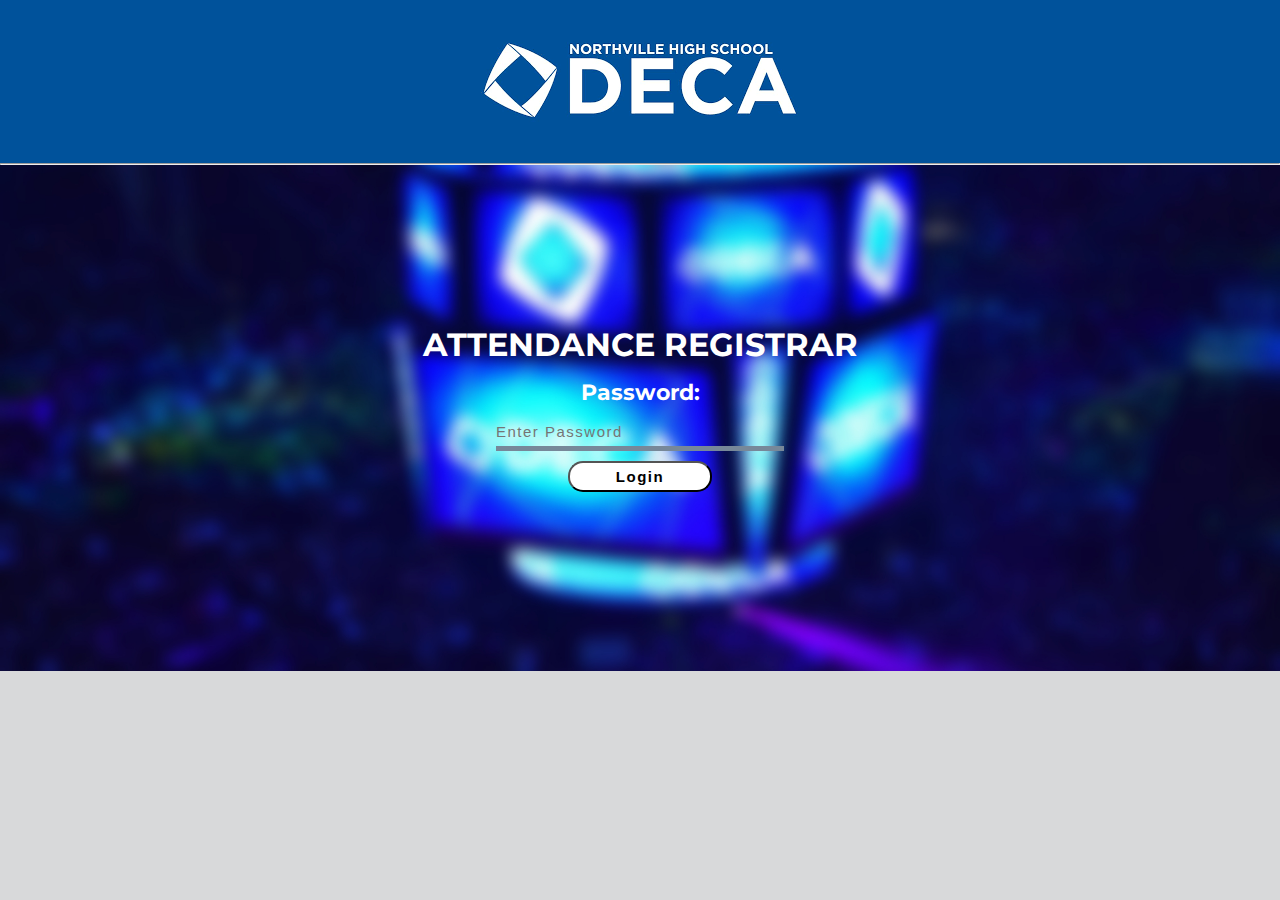
<file: index.html>
<!DOCTYPE HTML>
<html>
    <head>

        <title>NORTHVILLE DECA ATTENDANCE</title>
        <link rel="stylesheet" type = "text/css" href="css/style.css">
        <link href="https://fonts.googleapis.com/css?family=Montserrat&display=swap" rel="stylesheet"> 

    </head>
    <body class= "body">
        <div class="box1">
        <p class = "nhsdeca">
            <center>
            <img src="images/NHSDECA.png" class= "logo" >
            </center>
        </p>
        </div>
        <hr class="hr1">
        <div class= "box2">
        <h1><font color="white">ATTENDANCE REGISTRAR</font></h1>
        <form name="Password" method="POST" class="form">
            <div> 
                <label> Password: </label>
                <br>
             <input class= "in1" type="password" name= "password" placeholder = "Enter Password">
             <br>
             <input class = "in2" type="submit" name = "" value="Login" onclick="check(form)">
            </div>
            <br>
        </div>
        </form>
        <script language="javascript">
            
            function check(form){
            if (form.password.value=="nhsdeca"){
             
              
                  location.assign('www.google.com')
            
                
            }
            else{
                alert("The Password is Incorrect")
    
            }
        }
        </script>

        
    </body>
</html>
</file>
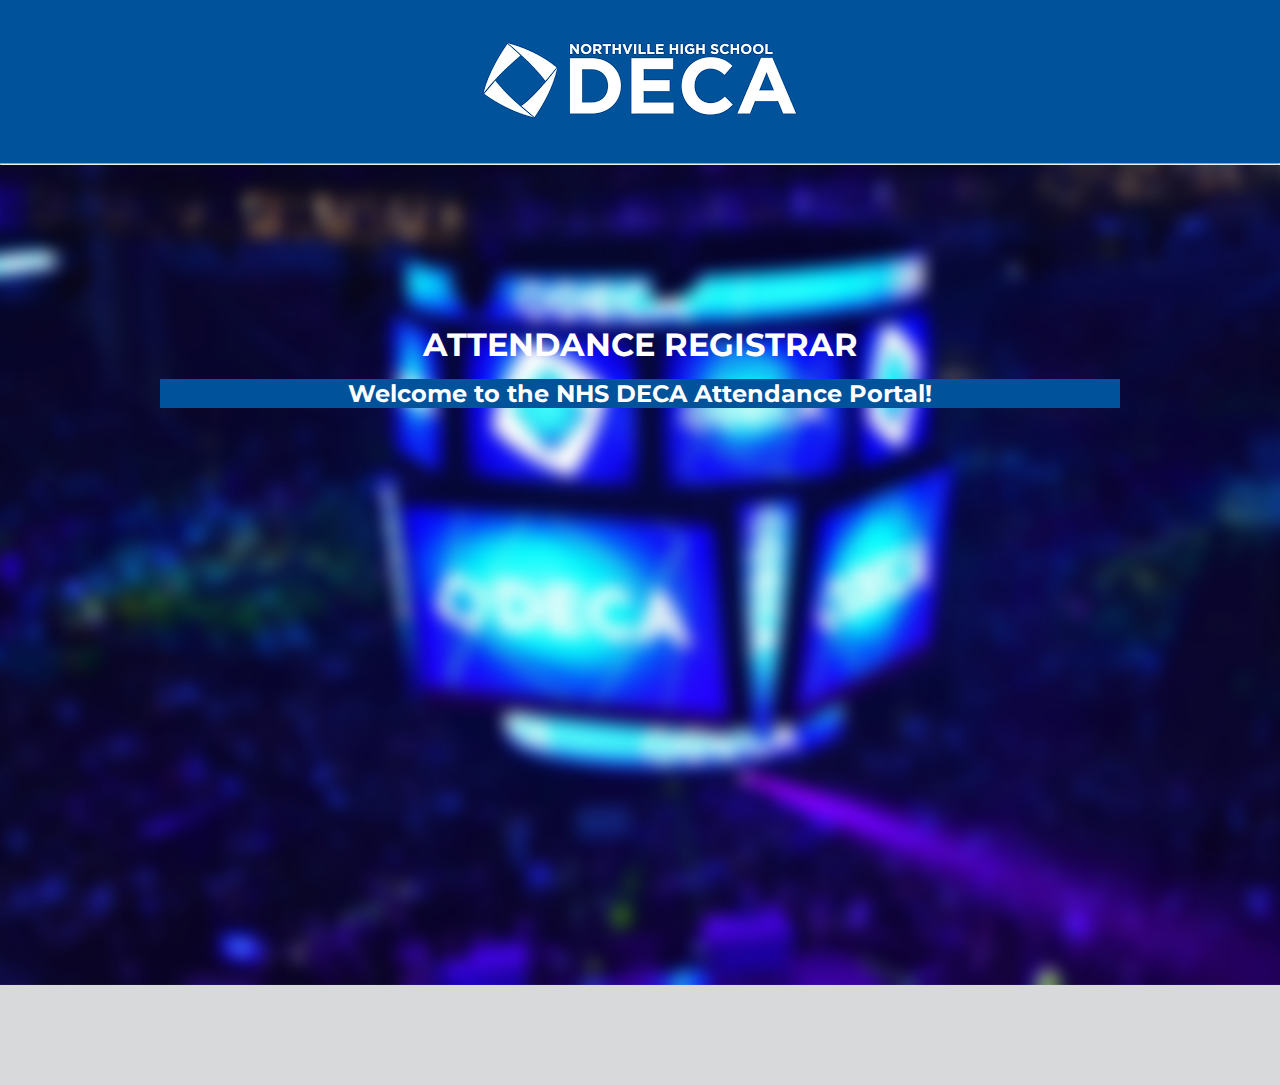
<file: attendance.html>
<!DOCTYPE HTML>
<html>
    <head>

        <title>NORTHVILLE DECA ATTENDANCE</title>
        <link rel="stylesheet" type = "text/css" href="css/style1.css">
        <link href="https://fonts.googleapis.com/css?family=Montserrat&display=swap" rel="stylesheet"> 

    </head>
    <body class= "body">
        <div class="box1">
        <p class = "nhsdeca">
            <center>
            <img src="images/NHSDECA.png" class= "logo" >
            </center>
        </p>
        </div>
        <hr class="hr1">
        <div class= "box2">
        <h1><font color="white">ATTENDANCE REGISTRAR</font></h1>
        <h2>Welcome to the NHS DECA Attendance Portal!</h2>
        <div align="center">
        <iframe class = "gform" 
        src="https://docs.google.com/forms/d/e/1FAIpQLSe-NpkxIxxT_8nsnhhyLtmisUBhU0cjrzgDkvIb0fA7jCaqVA/viewform?embedded=true" 
        width="640" height="575" frameborder="0" marginheight="0" marginwidth="0">
        Loading…
        </iframe>
    </div>
        
    </body>
</html>
</file>
<file: css/style.css>
*{
    margin:0;
    padding:0;
}
body{
    background-color:rgb(216, 217, 218);
}
.box2 {
    margin:0;
    padding:10em;
    background-image: url('deca1.jpg');
    background-size: cover;
    background-position:center;
}

.box2 h1{
    text-align: center;
    font-family: 'Montserrat', sans-serif;
    font-weight:thin;
    margin-bottom:15px;
}
.box2 label{
    font-size: 22px;
    font-weight:bold;
    color:white;
}
.in1{
    margin-top:10px;
    width:30%;
    height:30px;
    font-size: 15px;
    letter-spacing: 0.1em;
    border:none;
    background:transparent;
    border-bottom:lightslategray 5px solid;
}
.in2{
    margin-top:10px;
    width: 15%;
    font-size: 15px;
    font-weight: bold;
    color:black;
    letter-spacing:0.1em;
    border-radius:15px;
    background-color:white;
    padding: 5px 2px;
}
.in2:hover{
  background-color:rgb(198, 200, 202);  
}
.box1{
    background-color:#00529B;
    margin:0;
    background-size: cover;
    background-position:center;

}

.body{
    font-family:'Montserrat', sans-serif;
}
.form{
    text-align:center;
}
</file>
<file: css/style1.css>
*{
    margin:0;
    padding:0;
}
body{
    background-color:rgb(216, 217, 218);
}
.box2 {
    margin:0;
    padding:10em;
    background-image: url('deca1.jpg');
    height: 500px;
    background-size: cover;
    background-position:center;
}

.box2 h1{
    text-align: center;
    font-family: 'Montserrat', sans-serif;
    font-weight:thin;
    margin-bottom:15px;
}
.box2 h2{
    text-align:center;
    color:white;
    background-color: #00529B;
    background-blend-mode:color-burn;
    padding:0;
}
.box1{
    background-color:#00529B;
    margin:0;
    background-size: cover;
    background-position:center;

}

.body{
    font-family:'Montserrat', sans-serif;
    padding-bottom:100px;
}
.in1{
    margin:20px;
    width:30%;
    height:30px;
    font-size: 15px;
    letter-spacing: 0.1em;
    border:none;
    background:transparent;
    border-bottom:lightslategray 5px solid;
    color:white;
}
.in2{
    margin-top:10px;
    width: 15%;
    font-size: 15px;
    font-weight: bold;
    color:black;
    letter-spacing:0.1em;
    border-radius:15px;
    background-color:white;
    padding: 5px 2px;
}
.in2:hover{
  background-color:rgb(198, 200, 202);  
}
.gform{
    text-align:center;
    color:white;
    margin:20px;
    color:lightblue;
    display:inline-block;
    padding: 10px 10px;
    background-color:transparent;
    padding-top:0;
    margin-top: 10px;
}
</file>
